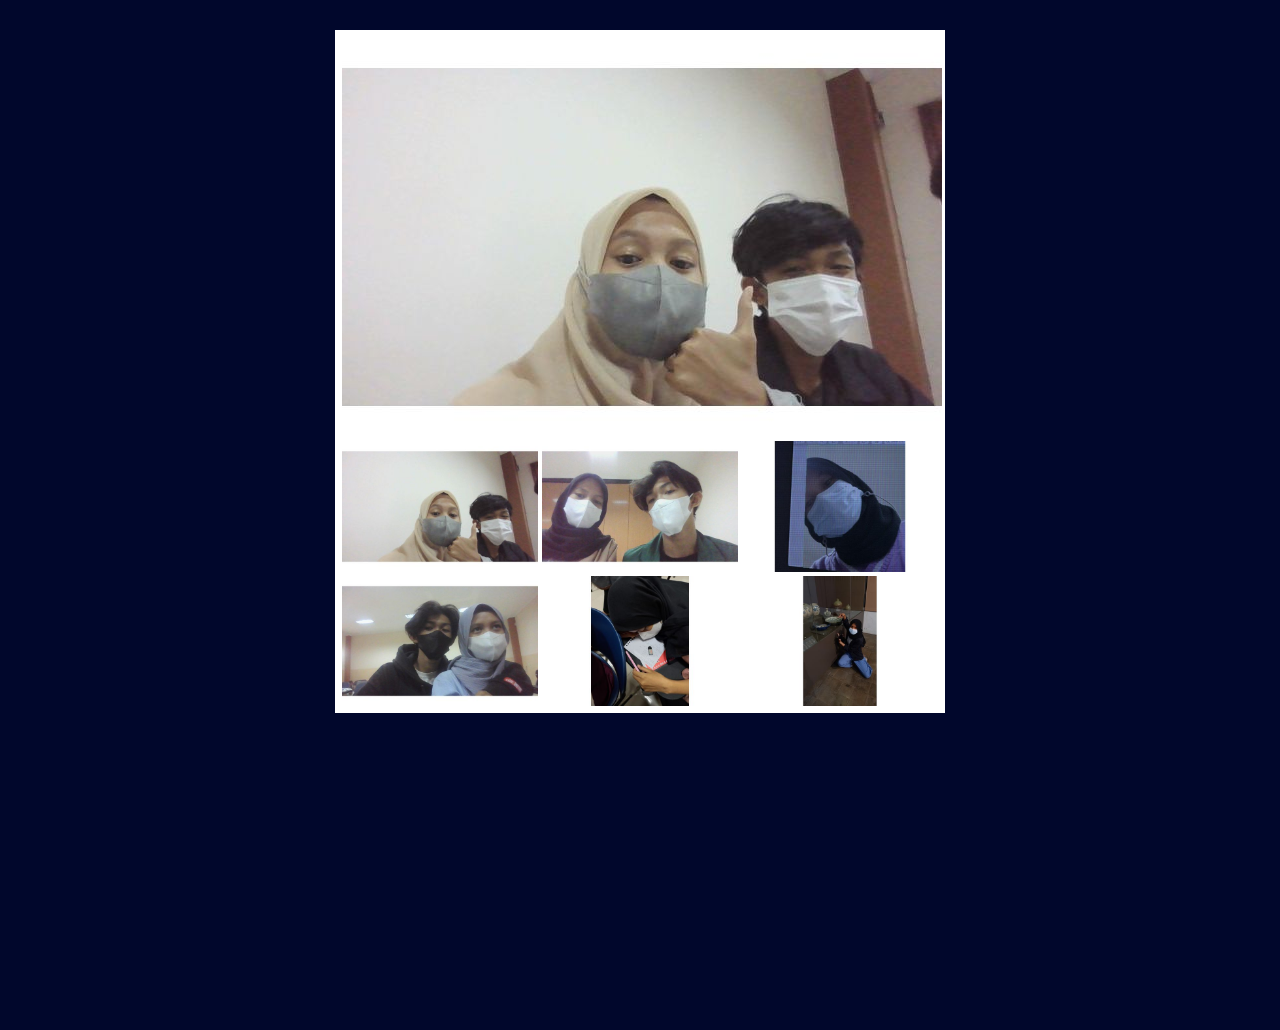
<file: galery.html>
<!DOCTYPE html>
<head>
  <title>gallery</title>
  <!-- <link rel="stylesheet" href="style.css" /> -->
  <style>
    * {
  margin: 0;
  padding: 0;
}

body {
  background-color: rgb(1, 7, 44);
  text-align: center;

  height: 1000px;
}

.container {
  border: 5px solid white;
  margin: 30px auto;
  width: 600px;
  line-height: 0;
}
.thumbnail {
  display: flex;
  box-sizing: border-box;
  flex-wrap: wrap;
}

.thumb {
  box-sizing: border-box;
  width: 200px;
  border: 2px solid white;
}

.main {
  cursor: pointer;
  border: 2px solid white;
  box-sizing: border-box;
}

.thumb:hover {
  opacity: 0.3;
}

@keyframes fadeIn {
  to {
    opacity: 1;
  }
}
.fade {
  opacity: 0;
  animation: fadeIn 0.5s forwards;
}

.active {
  cursor: pointer;
  opacity: 0.3;
}
.overlay {
  width: 100%;
  height: 100%;
  position: absolute;
  background-color: rgba(255, 255, 255, 0.5);
  z-index: 999;
  /* transition: 0.8s; */
  text-align: center;
  padding: 100px 0;
  top: 0;
  overflow: hidden;
}

.overlay img {
  width: 800px;
  max-height: 100%;
  box-shadow: 5px 5px 5px rgba(0, 0, 0, 0.5);
}

.overlay .close {
  position: absolute;
  top: 50px;
  left: 50%;
  margin-left: -20px;
  text-decoration: none;
  background-color: black;
  border: 2px solid rgba(255, 255, 255, 0.555);
  color: white;
  text-transform: uppercase;
  padding: 6px;
  font-size: 15px;
  line-height: 10px;
}

  </style>
</head>

<body>
  <!-- <div class="overlay">
    <img src="img/1.jpg" />
  </div> -->
  <div class="container">
    <img src="item/1.jpg" alt="gambar 1" class="main" />

    <div class="thumbnail">
      <img src="item/1.jpg" class="thumb" />
      <img src="item/2.jpg" class="thumb" />
      <img src="item/13.jpg" class="thumb" />
      <img src="item/4.jpg" class="thumb" />
      <img src="item/11.jpg" class="thumb" />
      <img src="item/8.jpg" class="thumb" />
    </div>
  </div>
  <script>
    alert('my fav picture')
    alert('sebenernya masih banyak , cuma deadlinenya mepet , sorry ya')
        const main = document.querySelector(".main");
const thumbs = document.querySelectorAll(".thumb");
const container = document.querySelector(".container");
container.addEventListener("click", function (e) {
  if (e.target.className == "thumb") {
    main.src = e.target.src;
    main.classList.add("fade");

    setTimeout(function () {
      main.classList.remove("fade");
    }, 500);

    thumbs.forEach(function (thumb) {
      if (thumb.classList.contains("active")) {
        thumb.classList.remove("active");
      }

      //   thumb.className = "thumb";
    });
    e.target.classList.add("active");
  }
});

// const overlay = document.querySelector(".overlay");
main.addEventListener("click", function () {
  const divBaru = document.createElement("div");
  divBaru.setAttribute("class", "overlay");
  const close = document.createElement("a");
  close.setAttribute("href", "#");
  close.setAttribute("class", "close");
  const textClose = document.createTextNode("x close");
  close.appendChild(textClose);
  const img = document.createElement("img");
  img.setAttribute("src", "img/");
  const body = document.body;
  divBaru.appendChild(close);
  divBaru.appendChild(img);
  body.appendChild(divBaru);
  img.src = main.src;

  close.addEventListener("click", function () {
    body.removeChild(divBaru);
  });
});

  </script>
</body>
</file>
<file: style.css>
*{
    padding: 0;
    margin: 0;
    box-sizing: border-box;
}
body{
    display: flex;
    min-height: 100vh;
    align-items: center;
    justify-content: center; 
    background-color: rgba(29, 43, 58, 1);
    /* animation-name: fadeIn;
    animation-duration: 10s; */
}

.main{
    display: flex;
    flex-direction: column;
    align-items: center;
    background-color: black;
    width: 800px;
    height: 300px;
}

.container  {
    text-align: center;
}
.container .count,.text{
    font-family: 'sunflower',pacifico;
    /* height :100%;
    width: 50%; */
    font-size: 100px;
    font-weight: bold;
    text-align: center;
    /* background-color: #00DFC4; */
    color: #00DFC4;
  

}

.container2{
    text-align: center;
    margin-top: -20px;
}

.container2 span{
    font-family: 'sunflower',pacifico;
    /* height :100%;
    width: 50%; */
    font-size: 100px;
    font-weight: bold;
    text-align: center;
    display: inline-block;
    /* background-color: #00DFC4; */
    color: #00DFC4;
    /* margin-top: 0 10px; */
}
.text-center{
    color: white;
    display: none;
    font-family: 'Adlinnaka',sans-serif;
}
.btn-dark{
    width: 100%;
    background-color: #00DFC4;
    color:  rgba(29, 43, 58, 1);
    font-weight: bold;
    font-size: large;
}
.btn-dark:hover{
    background-color:rgba(29, 43, 58, 1); 
    color: #00DFC4; 
}

.lanjut {
    display: none;
}

.gallery{
    display: none;
    margin-left: auto;
    margin-right: auto;
}
.thanks {
    font-family: 'sunflower',pacifico;
    font-size: 80px;
    font-weight: bold;
    text-align: center;
    display: inline-block;
    color: #00DFC4;
    
}
.thanks:hover{
    cursor: pointer;
}
.love {
    font-family: 'sunflower',pacifico;
    font-size: 80px;
    font-weight: bold;
    text-align: center;
    display: none;
    color: #00DFC4;
}

.song{
    font-size: 40px;
    font-family: 'Adlinnaka',sans-serif;
    font-weight: bold;
    color: #00DFC4;

}
.play:hover{
    cursor: pointer;
}

.stikel{
    width: 100px;
}

.play{
    width: 100px;
    margin-bottom: 10px;
    animation: muncul 6s;
    opacity: 1;
}
.gif{
    margin-top: -150px;

}
.uwu{
    width: 150px;
}
.lagu{
    display: none;
}

.gallery {
    margin-top: 10px;
}
@keyframes muncul {
    0%{
        opacity: 0;
    }
    100%{
        opacity: 1;
    }
}
@media only screen and (max-width: 600px){

    .letter{
        color: white;
        /* display: none; */
        font-size: 12px;
        font-family: 'Adlinnaka',sans-serif;
    } 
    .owo{
        display: flex;
        justify-content: space-around;

    }
    .satu,.empat{
        width: 50px;
        display: none;
    }
    .stikel{
        width: 50px;
    }
    .utama{
        width: 100px;
    }
    .container2 span{
        font-size: 55px;
    }
    /* .btn-dark{
        width: 100%;
    } */
    .thanks{
        font-size: 40px;
    }.song{
        font-size: 20px;
    }
    .play {
        width: 80px;
    }
}
</file>
